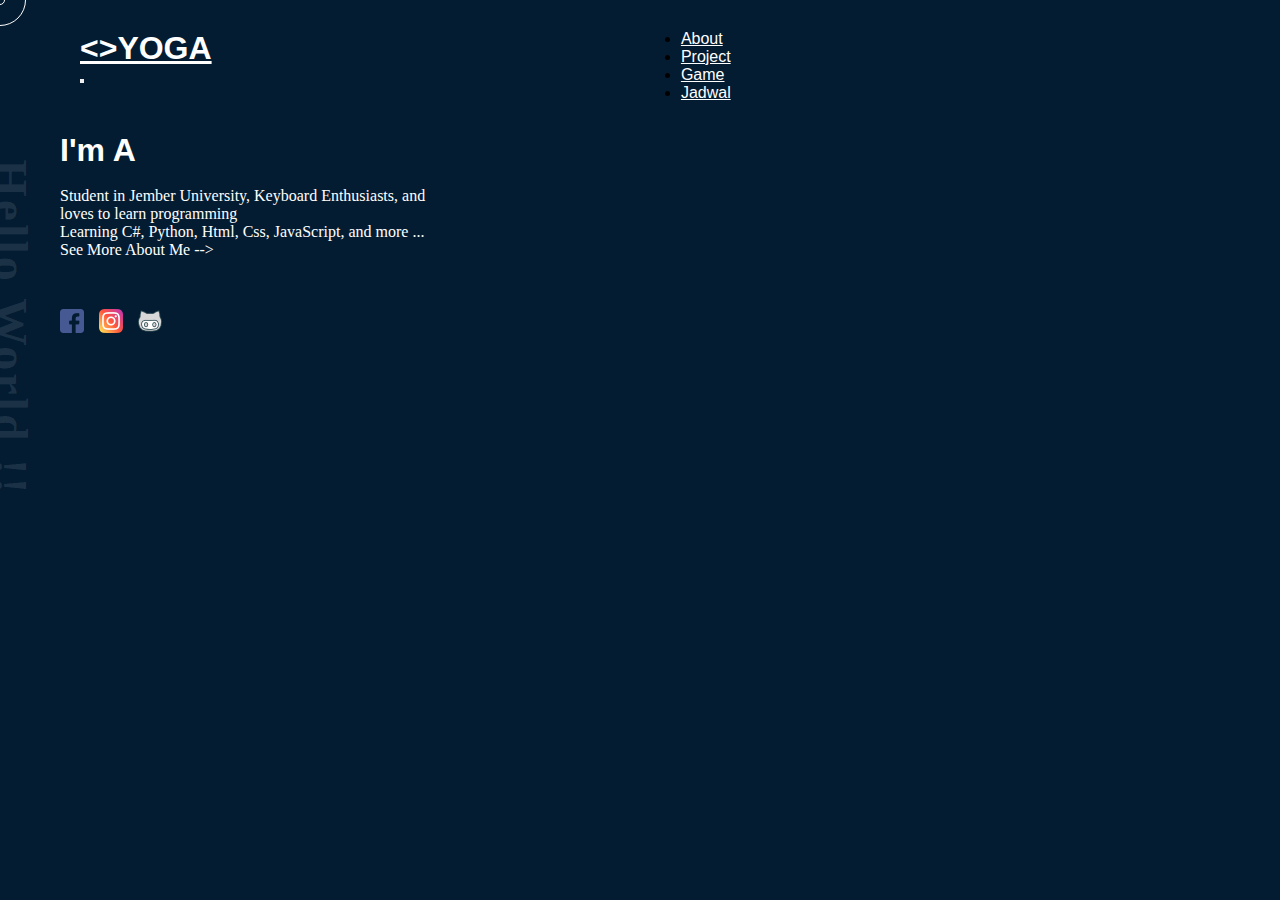
<file: index.html>
<!DOCTYPE html>
<html lang="en">
<head>
    <meta charset="UTF-8">
    <meta http-equiv="X-UA-Compatible" content="IE=edge">
    <meta name="viewport" content="width=device-width, initial-scale=1.0">
    <title>Welcome !</title>
    <!-- CSS only -->
    <link href="https://cdn.jsdelivr.net/npm/bootstrap@5.2.0-beta1/dist/css/bootstrap.min.css" rel="stylesheet" integrity="sha384-0evHe/X+R7YkIZDRvuzKMRqM+OrBnVFBL6DOitfPri4tjfHxaWutUpFmBp4vmVor" crossorigin="anonymous">
    <link rel="stylesheet" href="style.css">
</head>
<body>
    <!--awal navbar-->
    <nav class="navbar navbar-expand-lg navbar-dark" id="nabar">
        <div class="container-fluid" id="logo">
          <h1><a class="navbar-brand" href="/"><>YOGA</a></h1>
          <button class="navbar-toggler" type="button" data-bs-toggle="collapse" data-bs-target="#navbarNav" aria-controls="navbarNav" aria-expanded="false" aria-label="Toggle navigation">
            <span class="navbar-toggler-icon"></span>
          </button>
        </div>
          <div class="collapse navbar-collapse " id="navbarNav">
            <ul class="navbar-nav">
              <li class="nav-item">
                <a class="nav-link" href="/about">About</a>
              </li>
              <li class="nav-item">
                <a class="nav-link" href="/project">Project</a>
              </li>
              <li class="nav-item">
                <a class="nav-link" href="/Game">Game</a>
              </li>
              <li class="nav-item">
                <a class="nav-link" href="/jadwal">Jadwal</a>
              </li>
            </ul>
          </div>
    </nav>
    <!--akhir navbar-->

    <!--content-->

    <div class="container ">
        <div class="col-md-3 col-sm-4  " id="tag1">
            <h1 class="heading">Hello World !!</h1>
        </div>
        <div class="col-md-7 col-sm-8 " id="tag2">
          <!--animasi-->
          <div class='console-container'>
            <span id='text'></span>
            <div class='console-underscore' id='console'>&#95;</div>
          </div>
          <!--animasi end-->
            <br>
            <p >Student in Jember University, Keyboard Enthusiasts, and <br> 
               loves to learn programming <br>
               Learning C#, Python, Html, Css, JavaScript, and more ...</p>
            <p><a href="/about/">See More About Me --></a></p>
            <div class="logo">
                <a href="https://www.facebook.com/yoga.rege.14/"><img src="img/facebook.png" alt="fb logo"></a>
                <a href="https://www.instagram.com/makhluk_nokturnal/"><img src="img/instagram.png" alt="ig logo"></a>
                <a href="https://github.com/Yoga838"><img src="img/github.png" alt="github logo"></a>
            </div>
        </div>

    </div>

    <!--end content-->





<!--cursor animation-->
<div class="cursor"></div>
<div class="cursor2"></div>
<!--end cursor animation-->

<!-- JavaScript Bundle with Popper -->
    <script src="https://cdn.jsdelivr.net/npm/bootstrap@5.2.0-beta1/dist/js/bootstrap.bundle.min.js" integrity="sha384-pprn3073KE6tl6bjs2QrFaJGz5/SUsLqktiwsUTF55Jfv3qYSDhgCecCxMW52nD2" crossorigin="anonymous"></script>
    <script src="script.js"></script>
</body>
</html>
</file>
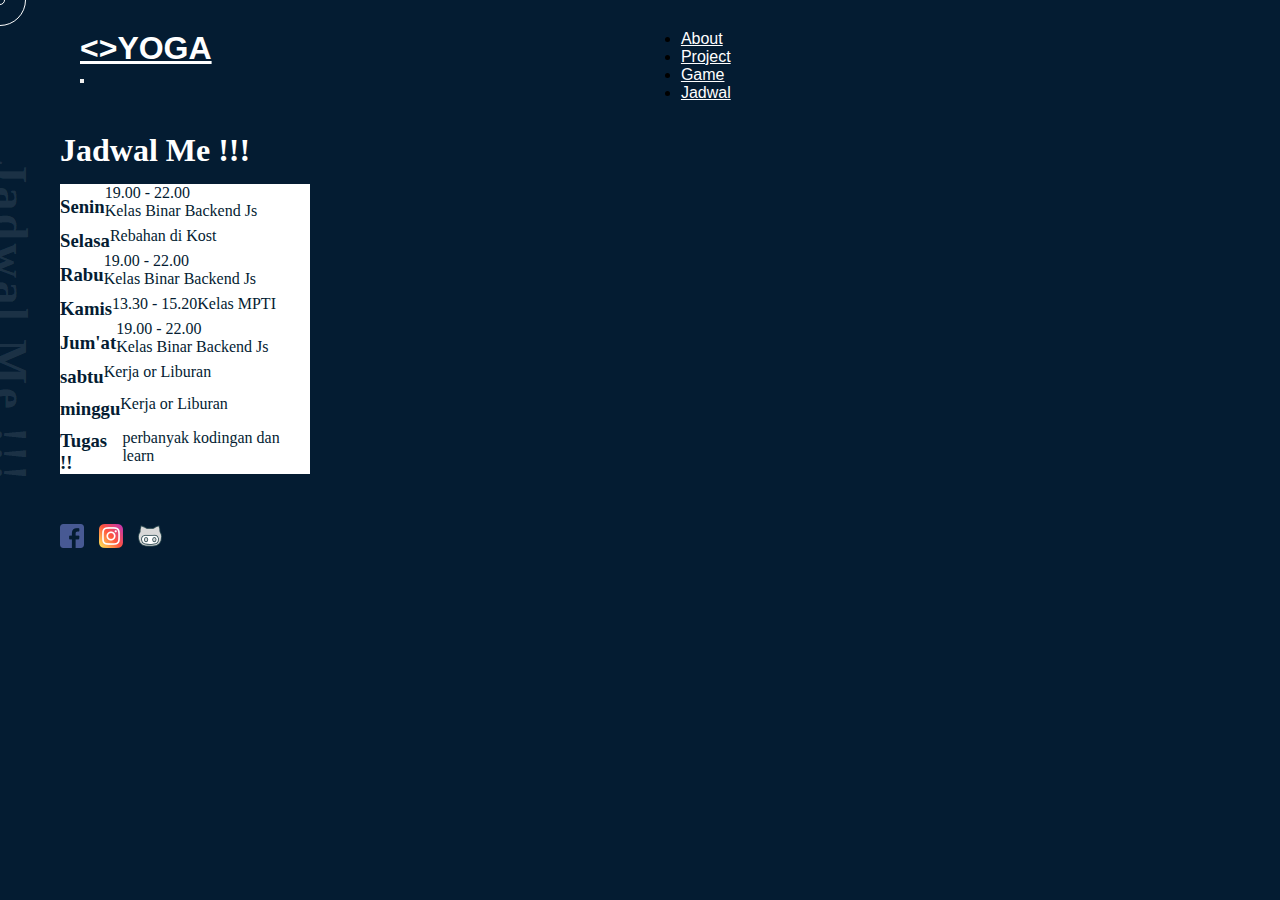
<file: jadwal/index.html>
<!DOCTYPE html>
<html lang="en">
<head>
    <meta charset="UTF-8">
    <meta http-equiv="X-UA-Compatible" content="IE=edge">
    <meta name="viewport" content="width=device-width, initial-scale=1.0">
    <title>Welcome !</title>
    <!-- CSS only -->
    <link href="https://cdn.jsdelivr.net/npm/bootstrap@5.2.0-beta1/dist/css/bootstrap.min.css" rel="stylesheet" integrity="sha384-0evHe/X+R7YkIZDRvuzKMRqM+OrBnVFBL6DOitfPri4tjfHxaWutUpFmBp4vmVor" crossorigin="anonymous">
    <link rel="stylesheet" href="style.css">
</head>
<body>
    <!--awal navbar-->
    <nav class="navbar navbar-expand-lg navbar-dark" id="nabar">
        <div class="container-fluid" id="logo">
          <h1><a class="navbar-brand" href="/"><>YOGA</a></h1>
          <button class="navbar-toggler" type="button" data-bs-toggle="collapse" data-bs-target="#navbarNav" aria-controls="navbarNav" aria-expanded="false" aria-label="Toggle navigation">
            <span class="navbar-toggler-icon"></span>
          </button>
        </div>
          <div class="collapse navbar-collapse " id="navbarNav">
            <ul class="navbar-nav">
              <li class="nav-item">
                <a class="nav-link" href="/about">About</a>
              </li>
              <li class="nav-item">
                <a class="nav-link" href="/project">Project</a>
              </li>
              <li class="nav-item">
                <a class="nav-link" href="/Game">Game</a>
              </li>
              <li class="nav-item">
                <a class="nav-link" href="/jadwal/">Jadwal</a>
              </li>
            </ul>
          </div>
    </nav>
    <!--akhir navbar-->

    <!--content-->

    <div class="container ">
        <div class="col-md-3 col-sm-4  " id="tag1">
            <h1 class="heading">Jadwal Me !!!</h1>
        </div>
        <div class="col-md-12  col-sm-9 " id="tag2">
          <h1>Jadwal Me !!!</h1>
           <div class="row">
              <div class="col-md-3 card">
                <h3>Senin</h3>
                <div class="teks">
                  <p>19.00 - 22.00</p>
                  <p>Kelas Binar Backend Js</p>
                </div>
              </div>

              <div class="col-md-3 card">
                <h3>Selasa</h3>
                <div class="teks">
                  <p>Rebahan di Kost</p>
                </div>
              </div>

              <div class="col-md-3 card">
                <h3>Rabu</h3>
                <div class="teks">
                  <p>19.00 - 22.00</p>
                  <p>Kelas Binar Backend Js</p>
                </div>
              </div>

              <div class="col-md-3 card">
                <h3>Kamis</h3>
                <div class="teks">
                  <p>13.30 - 15.20</p>
                  <p>Kelas MPTI </p>
                </div>
              </div>

              <div class="col-md-3 card">
                <h3>Jum'at</h3>
                <div class="teks">
                  <p>19.00 - 22.00</p>
                  <p>Kelas Binar Backend Js</p>
                </div>
              </div>

              <div class="col-md-3 card">
                <h3>sabtu</h3>
                <div class="teks">
                  <!-- <p>07.00 - 17.00 : kerja !!!</p>
                  <p>17.00 - 24.00 : ngang ngong</p> -->
                  <p>Kerja or Liburan</p>
                </div>
              </div>

              <div class="col-md-3 card">
                <h3>minggu</h3>
                <div class="teks">
                  <!-- <p>07.00 - 17.00 : kerja !!!</p>
                  <p>17.00 - 24.00 : ngang ngong</p> -->
                  <p>Kerja or Liburan</p>
                </div>
              </div>

              <div class="col-md-3 card">
                <h3>Tugas !!</h3>
                <div class="teks">
                  <p>perbanyak kodingan dan learn</p>
                </div>
              </div>

           </div>
            <!--footer logo-->
            <div class="logo">
                <a href="https://www.facebook.com/yoga.rege.14/"><img src="/img/facebook.png" alt="fb logo"></a>
                <a href="https://www.instagram.com/makhluk_nokturnal/"><img src="/img/instagram.png" alt="ig logo"></a>
                <a href="https://github.com/Yoga838"><img src="/img/github.png" alt="github logo"></a>
            </div>
        </div>

    </div>

    <!--end content-->





<!--cursor animation-->
<div class="cursor"></div>
<div class="cursor2"></div>
<!--end cursor animation-->

<!-- JavaScript Bundle with Popper -->
    <script src="https://cdn.jsdelivr.net/npm/bootstrap@5.2.0-beta1/dist/js/bootstrap.bundle.min.js" integrity="sha384-pprn3073KE6tl6bjs2QrFaJGz5/SUsLqktiwsUTF55Jfv3qYSDhgCecCxMW52nD2" crossorigin="anonymous"></script>
    <script src="script.js"></script>
</body>
</html>
</file>
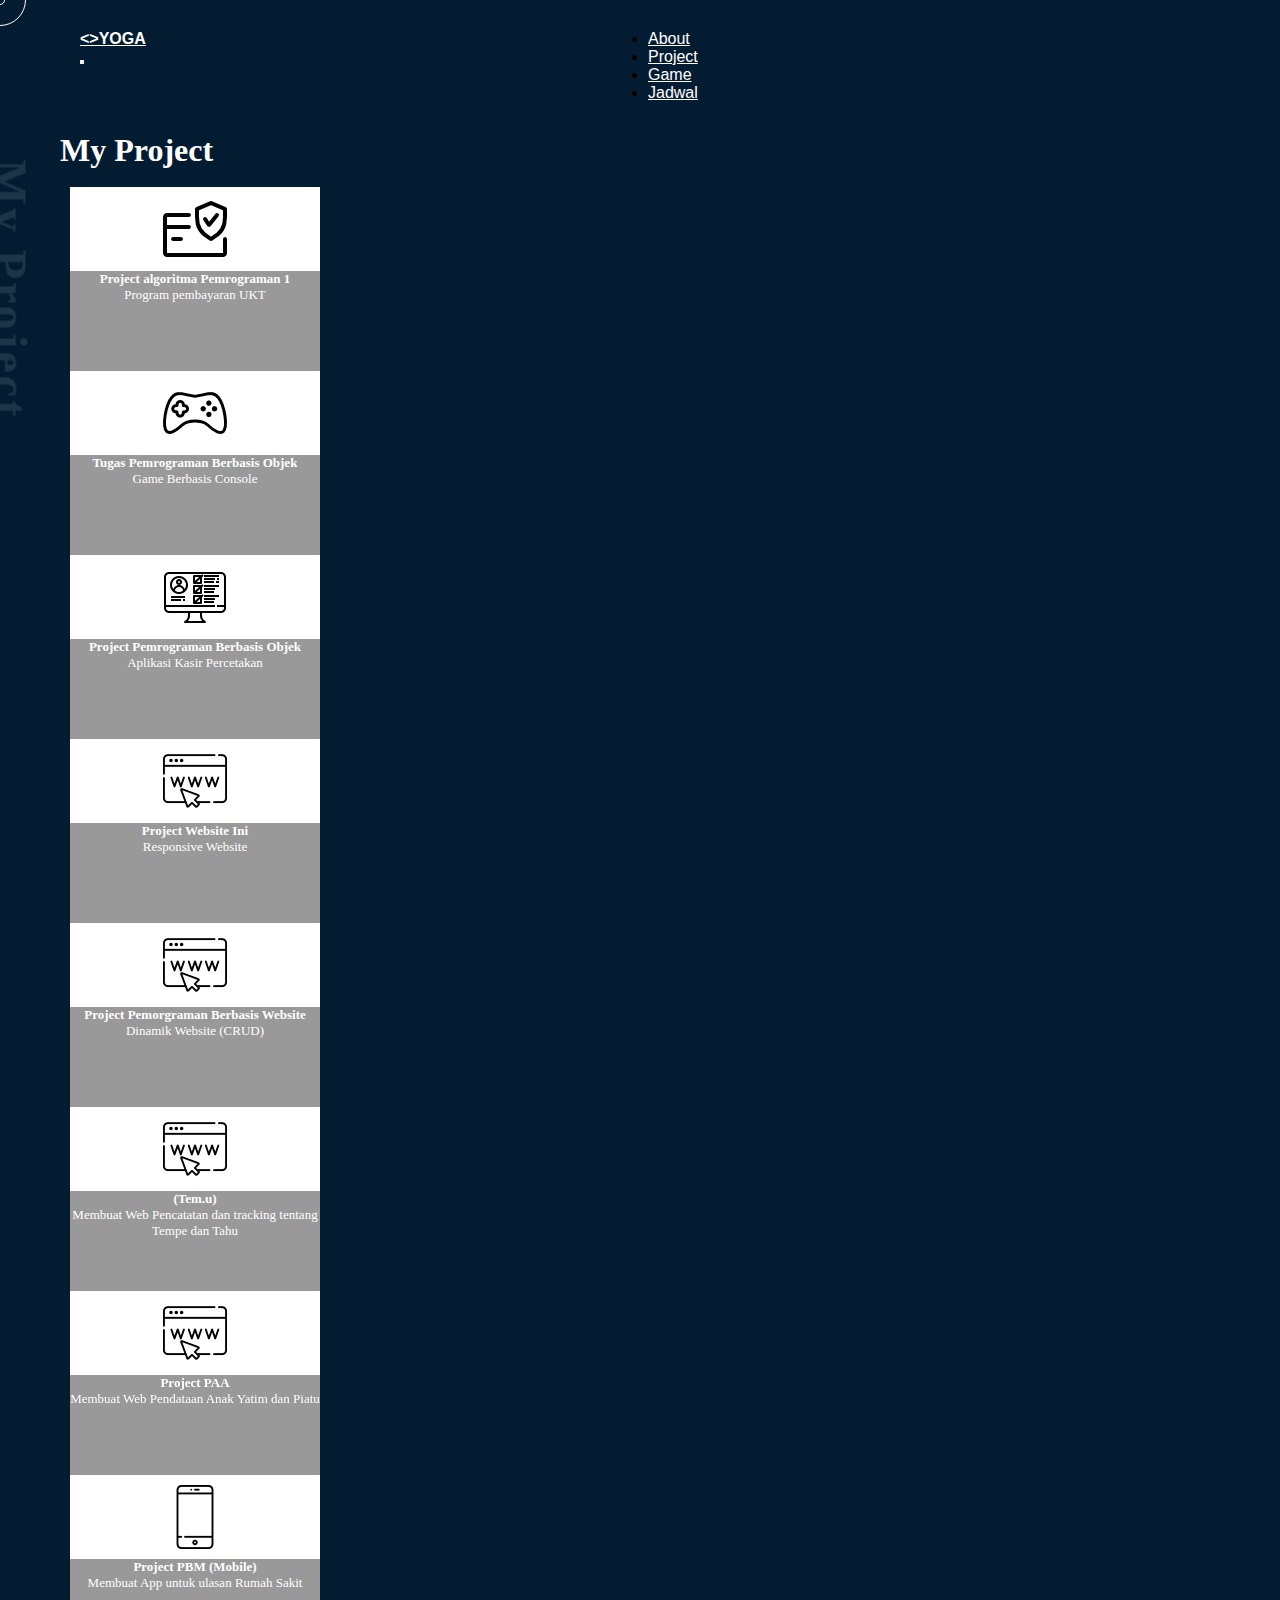
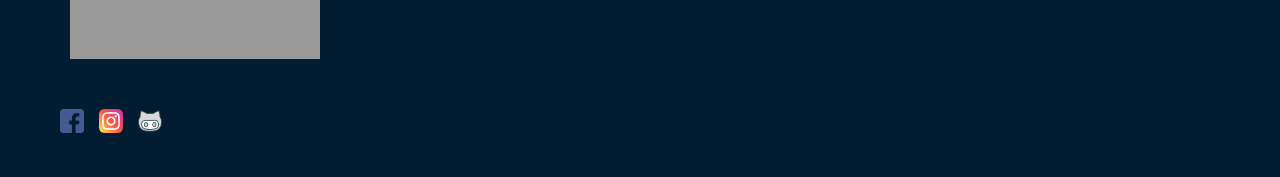
<file: project/index.html>
<!DOCTYPE html>
<html lang="en">
<head>
    <meta charset="UTF-8">
    <meta http-equiv="X-UA-Compatible" content="IE=edge">
    <meta name="viewport" content="width=device-width, initial-scale=1.0">
    <title>Welcome !</title>
    <!-- CSS only -->
    <link href="https://cdn.jsdelivr.net/npm/bootstrap@5.2.0-beta1/dist/css/bootstrap.min.css" rel="stylesheet" integrity="sha384-0evHe/X+R7YkIZDRvuzKMRqM+OrBnVFBL6DOitfPri4tjfHxaWutUpFmBp4vmVor" crossorigin="anonymous">
    <link rel="stylesheet" href="style.css">
</head>
<body>
    <!--awal navbar-->
    <nav class="navbar navbar-expand-lg navbar-dark" id="nabar">
        <div class="container-fluid" id="logo">
          <a class="navbar-brand" href="/"><h4><>YOGA</h4></a>
          <button class="navbar-toggler" type="button" data-bs-toggle="collapse" data-bs-target="#navbarNav" aria-controls="navbarNav" aria-expanded="false" aria-label="Toggle navigation">
            <span class="navbar-toggler-icon"></span>
          </button>
        </div>
          <div class="collapse navbar-collapse" id="navbarNav">
            <ul class="navbar-nav">
              <li class="nav-item">
                <a class="nav-link" href="/about"><p>About</p></a>
              </li>
              <li class="nav-item">
                <a class="nav-link" href="/project"><p>Project</p></a>
              </li>
              <li class="nav-item">
                <a class="nav-link" href="/Game"><p>Game</p></a>
              </li>
              <li class="nav-item">
                <a class="nav-link" href="/jadwal/">Jadwal</a>
              </li>
            </ul>
          
          </div>
    </nav>
    <!--akhir navbar-->

    <!--content-->

    <div class="container ">
       
      <div class="col-md-3 col-sm-4  " id="tag1">
        <h1 class="heading">My Project</h1>
      </div>
      
      <div class="col-md-12 col-sm-8 " id="tag2">
        <h1>My Project</h1>
        <br>

        <div class="content">
          <div class="row">
            <!--konten 1-->
            <div class="col-md-3" id="card">
              <div class="depan">
                <img src="/img/payment.png" alt="payment icon">
                <div class="text">
                  <h4>Project algoritma Pemrograman 1</h4>
                  <p>Program pembayaran UKT </p>
                </div>
              </div>
              <div class="belakang">
                <h4>Project Semester 1</h4>
                <p>Project ini dikerjakan berdasarkan tugas akhir mata kuliah algoritma. disini saya dan teman saya membuat program pembayaran ukt berbasis console menggunakan bahasa python</p>
                <a href="https://github.com/Yoga838/project_semester_1"><p>Lihat Code / Test Code?. klik tulisan ini</p></a>
              </div>
            </div>
            <!--content 2-->
            <div class="col-md-3" id="card">
              <div class="depan">
                <img src="/img/console.png" alt="Console Icon">
                <div class="text">
                  <h4>Tugas Pemrograman Berbasis Objek</h4>
                  <p>Game Berbasis Console</p>
                </div>
              </div>
              <div class="belakang">
                <h4>Project Semester 2</h4>
                <p>Project ini dikerjakan berdasarkan tugas mata kuliah Pemrograman Berbasis Objek. disini saya membuat Game berbasis Console Dengan Menggunaan Bahasa C# dalam pembuatannya</p>
                <a href="https://github.com/Yoga838/Combat_Game_Console"><p>Lihat Code / Test Code?. klik tulisan ini</p></a>
              </div>
            </div>
            <!--content 3-->
            <div class="col-md-3" id="card">
              <div class="depan">
                <img src="/img/desktop app.png" alt="desktop app icon">
                <div class="text">
                  <h4>Project Pemrograman Berbasis Objek</h4>
                  <p>Aplikasi Kasir Percetakan</p>
                </div>
              </div>
              <div class="belakang">
                <h4>Project Semester 2</h4>
                <p>Project ini dikerjakan berdasarkan tugas akhir mata kuliah Pemrograman Berbasis Objek. disini saya dan teman saya membuat program Kasir berbasis Desktop menggunakan c# dan Postgresql</p>
                <a href="https://github.com/Yoga838/Kasir_Percetakan"><p>Lihat Code / Test Code?. klik tulisan ini</p></a>
              </div>
            </div>
            <!--content 4-->
            <div class="col-md-3" id="card">
              <div class="depan">
                <img src="/img/web.png" alt="web icon">
                <div class="text">
                  <h4>Project Website Ini</h4>
                  <p>Responsive Website</p>
                </div>
              </div>
              <div class="belakang">
                <h4>Project Gabut </h4>
                <p>Project ini dikerjakan karena Kegabutan yang melanda. disini saya membuat website portofolio memanfaatkan framework bootstrap untuk membantu keresponsiveannya</p>
                <a href="https://github.com/Yoga838/portofolio-website"><p>Lihat Code / Test Code?. klik tulisan ini</p></a>
              </div>
            </div>
            <!--content 5-->
            <div class="col-md-3" id="card">
              <div class="depan">
                <img src="/img/web.png" alt="web icon">
                <div class="text">
                  <h4>Project Pemorgraman Berbasis Website</h4>
                  <p>Dinamik Website (CRUD)</p>
                </div>
              </div>
              <div class="belakang">
                <h4>Project PWEB </h4>
                <p>Website ini merupakan website untuk laundryan yang dimana sistemnya dapat di tracking prosesnya layaknya jasa kurir</p>
                <a href="https://github.com/Yoga838/project_Website_Laundry-Khan"><p>Lihat Code / Test Code?. klik tulisan ini</p></a>
              </div>
            </div>
            <!-- content 6 -->
            <div class="col-md-3" id="card">
              <div class="depan">
                <img src="/img/web.png" alt="web icon">
                <div class="text">
                  <h4>(Tem.u)</h4>
                  <p>Membuat Web Pencatatan dan tracking tentang Tempe dan Tahu</p>
                </div>
              </div>
              <div class="belakang">
                <h4>Tem.u</h4>
                <p>disini saya menghandle implementasi program dari ide kelompok ADPL serta membuat rancangan program dan juga dokumentasinya</p>
                <a href="https://github.com/Yoga838/a8ppl"><p>Lihat Code?. klik tulisan ini</p></a>
              </div>
            </div>
            <!-- content 7 -->
            <div class="col-md-3" id="card">
              <div class="depan">
                <img src="/img/web.png" alt="web icon">
                <div class="text">
                  <h4>Project PAA</h4>
                  <p>Membuat Web Pendataan Anak Yatim dan Piatu</p>
                </div>
              </div>
              <div class="belakang">
                <h4>Projcet PAA</h4>
                <p>Aplikasi ini digunakan untuk membantu dalam menghandle administrasi pendataan pada desa (khususnya anak yatim dan piatu)</p>
                <a href="https://github.com/Yoga838/projek_paa"><p>Lihat Code?. klik tulisan ini</p></a>
              </div>
            </div>
            <!-- content 8 -->
            <div class="col-md-3" id="card">
              <div class="depan">
                <img src="/img/mobile.png" alt="web icon">
                <div class="text">
                  <h4>Project PBM (Mobile)</h4>
                  <p>Membuat App untuk ulasan Rumah Sakit</p>
                </div>
              </div>
              <div class="belakang">
                <h4>Cacekkes</h4>
                <p>Aplikasi ini digunakan untuk ulasan dari setiap rumah sakit di jember</p>
                <a href="https://github.com/Yoga838/cacekkes"><p>Lihat Code?. klik tulisan ini</p></a>
              </div>
            </div>
          </div>
        </div>
            <!--end content-->
        <div class="logo">
          <a href="https://www.facebook.com/yoga.rege.14/"><img src="/img/facebook.png" alt="fb logo"></a>
          <a href="https://www.instagram.com/makhluk_nokturnal/"><img src="/img/instagram.png" alt="ig logo"></a>
          <a href="https://github.com/Yoga838"><img src="/img/github.png" alt="github logo"></a>
      </div>
      </div>
    </div>


    <!--end content-->


<!--cursor animation-->
<div class="cursor0"></div>
<div class="cursor1"></div>
<!--end cursor animation-->    
<!-- JavaScript Bundle with Popper -->
    <script src="https://cdn.jsdelivr.net/npm/bootstrap@5.2.0-beta1/dist/js/bootstrap.bundle.min.js" integrity="sha384-pprn3073KE6tl6bjs2QrFaJGz5/SUsLqktiwsUTF55Jfv3qYSDhgCecCxMW52nD2" crossorigin="anonymous"></script>
    <script src="script.js"></script>

</body>
</html>
</file>
<file: style.css>
*{
    margin : 0;
    padding: 0;
}
@import url('https://fonts.googleapis.com/css2?family=Andika:wght@700&family=Inter:wght@500&family=Roboto:wght@500&display=swap');

body{
    cursor: none;
    background-color: #041C32;
}
/* navbar */
#nabar{
    margin: 30px 80px;
    display: flex;
}
#nabar a{
    color: #FFFFFF;
}
@media (max-width:576px){
    #nabar {
        margin: 30px 10px;
    }
}
#logo{
    margin-right: auto;
}
.navbar-brand{
    font-family: 'Roboto',sans-serif;
}
#navbarNav{
    margin-right: auto;
    font-family: 'roboto',sans-serif;
}

#tag1 h1{
    z-index: 1;
    font-size: 3rem;
    letter-spacing: 3px;
    position: absolute;
    transform: rotate(90deg); 
    transform-origin: 0 ; 
    color: rgba(255, 255, 255,0.1);
    margin-left: 10px;
}
#tag2{
    margin-left: 60px;
}
#tag2 a, p{
    text-decoration: none;
    color: #FFFFFF;
}
.logo{
    margin-top: 50px;
    display: flex;
    gap: 15px;
}

/*animation*/
.hidden {
    opacity:0;
}
.console-container {
    font-family:'Roboto',sans-serif;
    font-size:2em;
    text-align:left;
    color:white;
    font-weight: bolder;
}
.console-underscore {
     display:inline-block;
    position:relative;
    top:-0.14em;
    left:10px;
}
/*cursor animation*/
 .cursor{
    position: fixed;
    width: 50px;
    height: 50px;
    border: 1px solid #FFFFFF;
    border-radius: 50%;
    left: 0;
    top: 0;
    pointer-events: none;
    transform: translate(-50%, -50%);
    transition: .1s;
}
 .cursor2{
    position: fixed;
    width: 8px;
    height: 8px;
    border: 1px solid #FFFFFF;
    border-radius: 50%;
    left: 0;
    top: 0;
    pointer-events: none;
    transform: translate(-50%, -50%);
    transition: .15s;
 }
/*cursor animation*/
</file>
<file: jadwal/style.css>
*{
    margin : 0;
    padding: 0;
}
@import url('https://fonts.googleapis.com/css2?family=Andika:wght@700&family=Inter:wght@500&family=Roboto:wght@500&display=swap');

body{
    cursor: none;
    background-color: #041C32;
}
/* navbar */
#nabar{
    margin: 30px 80px;
    display: flex;
}
#nabar a{
    color: #FFFFFF;
}
@media (max-width:576px){
    #nabar {
        margin: 30px 10px;
    }
}
#logo{
    margin-right: auto;
}
.navbar-brand{
    font-family: 'Roboto',sans-serif;
}
#navbarNav{
    margin-right: auto;
    font-family: 'roboto',sans-serif;
}

#tag1 h1{
    z-index: 1;
    font-size: 3rem;
    letter-spacing: 3px;
    position: absolute;
    transform: rotate(90deg); 
    transform-origin: 0 ; 
    color: rgba(255, 255, 255,0.1);
    margin-left: 10px;
}
#tag2{
    margin-left: 60px;
}
#tag2 a, p, h1{
    text-decoration: none;
    color: #FFFFFF;
}
.logo{
    margin-top: 50px;
    display: flex;
    gap: 15px;
    margin-bottom: 40px;
}

/*animation*/
.hidden {
    opacity:0;
}
.console-container {
    font-family:'Roboto',sans-serif;
    font-size:2em;
    text-align:left;
    color:white;
    font-weight: bolder;
}
.console-underscore {
     display:inline-block;
    position:relative;
    top:-0.14em;
    left:10px;
}
/*cursor animation*/
 .cursor{
    position: fixed;
    width: 50px;
    height: 50px;
    border: 1px solid #FFFFFF;
    border-radius: 50%;
    left: 0;
    top: 0;
    pointer-events: none;
    transform: translate(-50%, -50%);
    transition: .1s;
}
 .cursor2{
    position: fixed;
    width: 8px;
    height: 8px;
    border: 1px solid #FFFFFF;
    border-radius: 50%;
    left: 0;
    top: 0;
    pointer-events: none;
    transform: translate(-50%, -50%);
    transition: .15s;
 }
/*cursor animation*/


/*content*/
.row {
    margin-top: 15px;
}   
.card{
    background-color: #FFFFFF;
    display: flex;
    align-items: center; 
    width: 250px;
    height: max-content;
}
.card h3{
    margin-top: 10px;
}
.card h3,p {
    color: #041C32;
    float: left;
}
.row{
    gap: 30px;
}
</file>
<file: project/style.css>
*{
    margin : 0;
    padding: 0;
}
@import url('https://fonts.googleapis.com/css2?family=Andika:wght@700&family=Inter:wght@500&family=Roboto:wght@500&display=swap');

body{
    cursor: none;
    background-color: #041C32;
}
/* navbar */
#nabar{
    margin: 30px 80px;
    display: flex;
    cursor: none;
}
@media (max-width:576px){
    #nabar {
        margin: 30px 10px;
    }
}
#logo{
    margin-right: auto;
}
.navbar-brand{
    font-family: 'Roboto',sans-serif;
}
#navbarNav{
    margin-right: auto;
    font-family: 'roboto',sans-serif;
}


/*animation*/
.hidden {
    opacity:0;
}
.console-container {
    font-family:'Roboto',sans-serif;
    font-size:2em;
    text-align:left;
    color:white;
    font-weight: bolder;
}
.console-underscore {
     display:inline-block;
    position:relative;
    top:-0.14em;
    left:10px;
}
/*cursor animation*/
 .cursor0{
    position: fixed;
    width: 50px;
    height: 50px;
    border: 1px solid #FFFFFF;
    border-radius: 50%;
    left: 0;
    top: 0;
    pointer-events: none;
    transform: translate(-50%, -50%);
    transition: .1s;
}
 .cursor1{
    position: fixed;
    width: 8px;
    height: 8px;
    border: 1px solid #FFFFFF;
    border-radius: 50%;
    left: 0;
    top: 0;
    pointer-events: none;
    transform: translate(-50%, -50%);
    transition: .15s;
 }
/*cursor animation*/

/*konten*/
#tag1 h1{
    z-index: 1;
    font-size: 3rem;
    letter-spacing: 3px;
    position: absolute;
    transform: rotate(90deg); 
    transform-origin: 0 ; 
    color: rgba(255, 255, 255,0.1);
    margin-left: 10px;
}
#tag2{  
    margin-left: 60px;
}
#nabar a,h1{
    color: #FFFFFF;
}
.logo{
    margin-top: 50px;
    display: flex;
    gap: 15px;
    margin-bottom: 40px;
}
.row{
    gap: 20px;
    margin-bottom: 20px;
    padding-left: 10px;
}
#card{
    padding: 0;
    height: 184px;
    width: 250px;
    background-color: #041C32;
    
}
.depan, .belakang{
    position: absolute;
    width: 250px;
    height: 184px;
    background-color: #FFFFFF;
    font-size: small;
    backface-visibility: hidden;
    transition: transform .7s cubic-bezier(.4,.2,.2,1);
}
.depan{
    display: flex;
    align-items: center;
    justify-content: center;
    flex-direction: column;
}
.depan img{
    margin-bottom: 10px;
    margin-top: 10px;
}
.text{
    color: #FFFFFF;
    text-align: center;
    background-color: rgba(0,0,0, 0.4);
    width: 100%;
    height: 100%;
}
.text h4{
    font-weight: bolder;
}
.belakang{
    background-color: #413F42 ;
    transform: rotateY(180deg);
    padding-left: 10px;
    color: #FFFFFF;
}
.belakang h4{
    font-weight: bolder;
}
.belakang a{
    color: #FFFFFF;
}
#card:hover > .belakang{
    transform: rotateY(0deg);
}

#card:hover > .depan{
    transform: rotateY(180deg);
}
</file>
